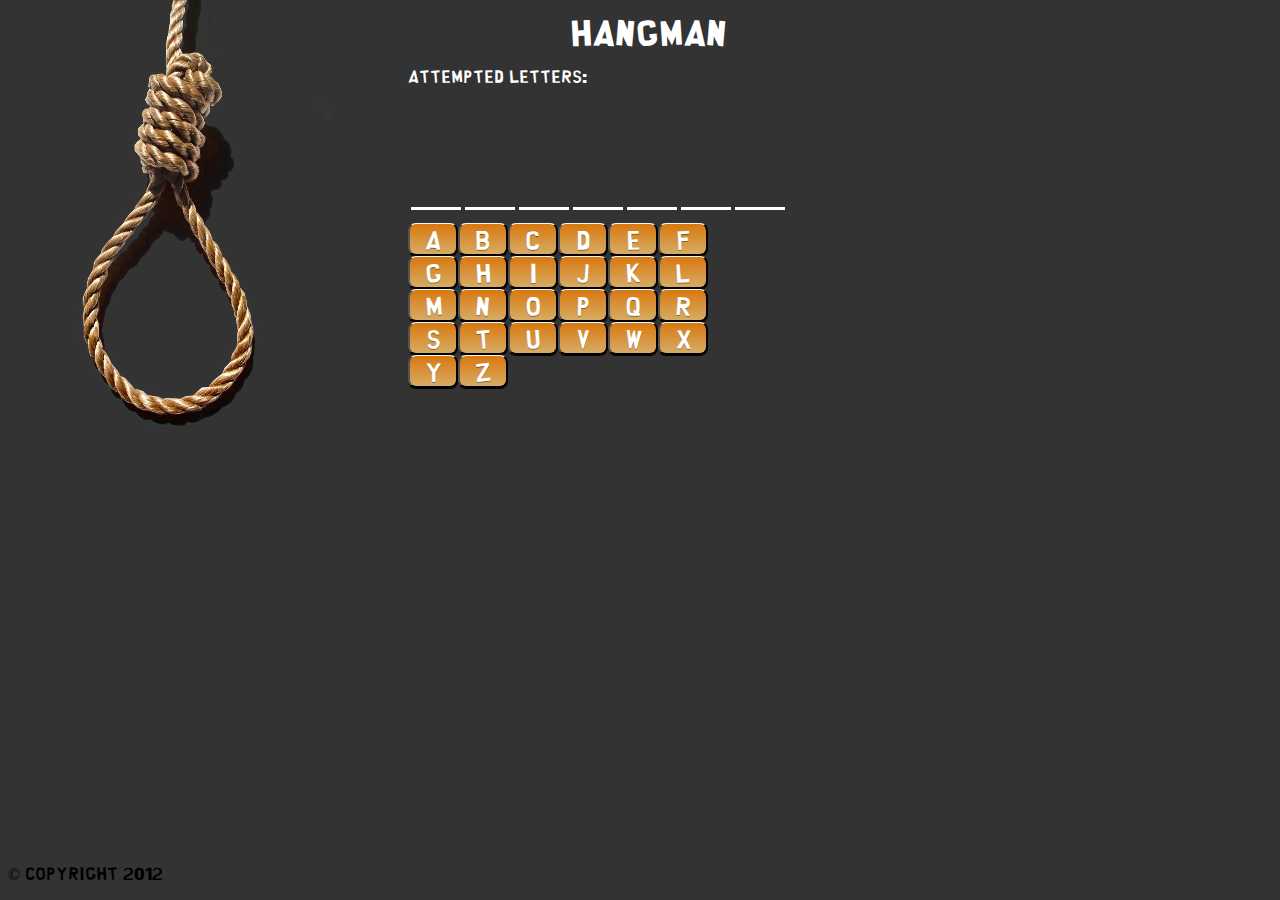
<file: javascript/Hangman/index.html>
<!DOCTYPE html>
<html lang="en">
	<head>
		<meta charset="utf-8" />

		<!-- Always force latest IE rendering engine (even in intranet) & Chrome Frame
		Remove this if you use the .htaccess -->
		<meta http-equiv="X-UA-Compatible" content="IE=edge,chrome=1" />

		<title>Hangman</title>
		<meta name="description" content="" />
		<meta name="author" content="Jeff" />

		<meta name="viewport" content="width=device-width; initial-scale=1.0" />
		<link rel="stylesheet" href="Hangman.css" />
		<!-- Replace favicon.ico & apple-touch-icon.png in the root of your domain and delete these references -->
		<link rel="shortcut icon" href="/favicon.ico" />
		<link rel="apple-touch-icon" href="/apple-touch-icon.png" />
		
    
	</head>

	<body>
		
			<header >
				<h1>Hangman</h1>

			</header>
		  
      
     
      
		<div id="noose">
			<div class="kennyContainer hidden" id="kenny6">
				<img class="kenny" src="images/KennyNoose6.png">
			</div>
			<div  class="kennyContainer hidden" id="kenny5">
				<img class="kenny" src="images/KennyNoose5.png">
			</div>
			<div class="kennyContainer hidden"  id="kenny4">
				<img class="kenny" src="images/KennyNoose4.png">
			</div>
			<div  class="kennyContainer hidden" id="kenny3">
				<img class="kenny" src="images/KennyNoose3.png">
			</div>
			<div  class="kennyContainer hidden" id="kenny2">
				<img class="kenny" src="images/KennyNoose2.png">
			</div>
			<div  class="kennyContainer hidden" id="kenny1">
				<img class="kenny" src="images/KennyNoose.png">
			</div>
		
		<img id="rope" src="images/hangmanNooseShadow450px.png" />
			</div>
			
			<div id="gamePlay">
				<div id="attemptedLettersContainer">
				Attempted Letters:
					<div id="attemptedLetters">
						<br /><br />
					</div>
				</div>
				<div id="gameBoard">
					
				</div>
				<br />
				<div id="letterButtons">
				&nbsp;
				</div>
				<audio id="killKenny" hidden="true" controls>
				  <source src="Audio/killkenny2.wav" ></source>
				  <source src="Audio/killkenny2.ogg" ></source>
				  Your browser does not support the audio tag!
				</audio>
				<audio id="opening" hidden="true" controls>
				  <source src="Audio/southParkOpen.ogg" ></source>
				  <source src="Audio/southParkOpen.wav" ></source>
				  Your browser does not support the audio tag!
				</audio>
			</div>
			
			<footer>
				 
				<p>
					&copy; Copyright 2012
				
				
				
</p>
			</footer>
		
	
	<script type="text/javascript" src="jquery-1.js"></script>	
	<script type="text/javascript" src="Hangman.js"></script>
	</body>
</html>
</file>
<file: javascript/Hangman/Hangman.css>
@keyframes nooseLoad
{
from {position:absolute;
		top:-800px;
		}
to {position:absolute;
		top:0px;}
}

@-moz-keyframes nooseLoad /* Firefox */
{
from {position:absolute;
		top:-800px;
		}
to {position:absolute;
		top:0px;}
}

@-webkit-keyframes nooseLoad /* Safari and Chrome */
{
from {position:absolute;
		top:-800px;
		}
to {position:absolute;
		top:0px;}
}

@-o-keyframes nooseLoad /* Opera */
{
from {position:absolute;
		top:-800px;
		}
to {position:absolute;
		top:0px;}
}
@font-face {
	font-family: southPark;
	src: url('Fonts/south park.ttf');
}
header{
	color:#fff;
	text-align:center;
	height:50px;
}
body {
	font-family: southPark;
	background-color: #333333;
	height: 100%;
	width:100%;
}

#noose{
	position: absolute;
	 top:0px; 
	 left: 0px; 
	 
	    animation:nooseLoad 10s;
	-moz-animation:nooseLoad 10s; /* Firefox */
	-webkit-animation:nooseLoad 10s; /* Safari and Chrome */
	-o-animation:contentnooseLoadLoad 10s; /* Opera */
}
#rope{

	z-index: -1;
}
#gamePlay{
	color:#fff;
	height: 100%;
	width:66%;
	top:50px;
	margin-left: 400px;
}
#attemptedLetters{
	font-family: southpark;
	font-size:xx-large;
	color:#f00;
}
#gameBoard{
	padding-top: 60px;
}
.flash{
	text-decoration:blink;
}
.kenny{
	position: absolute; 
	top:200px; 
	left: 50px;
	z-index: 1;
	width:70%;
	
}
.hidden{

	opacity:0;
	
}
.shown{
	transition: opacity 2s;
	opacity:1;
}

.test{
	position:absolute;
	left:910px;
}
.button.green{
	color:#009900;
}

.wordLetter{
	font-family: southPark;
	background-color:#333;
	text-align:center;
	font-size:xx-large;
	width:50px;
	color:#009900;
	border-bottom: solid #ffffff;
}
.letterButton{
	width:50px;
}
.button {
	
   border-top: 1px solid #f7f7f7;
   background: #d6ac65;
   background: -webkit-gradient(linear, left top, left bottom, from(#d9780f), to(#d6ac65));
   background: -webkit-linear-gradient(top, #d9780f, #d6ac65);
   background: -moz-linear-gradient(top, #d9780f, #d6ac65);
   background: -ms-linear-gradient(top, #d9780f, #d6ac65);
   background: -o-linear-gradient(top, #d9780f, #d6ac65);
   padding: 7.5px 15px;
   -webkit-border-radius: 8px;
   -moz-border-radius: 8px;
   border-radius: 8px;
   -webkit-box-shadow: rgba(0,0,0,1) 0 1px 0;
   -moz-box-shadow: rgba(0,0,0,1) 0 1px 0;
   box-shadow: rgba(0,0,0,1) 0 1px 0;
   text-shadow: rgba(0,0,0,.4) 0 1px 0;
   color: white;
   font-size: 24px;
  font-family: southPark;
   text-decoration: none;
   vertical-align: middle;
   }
.button:hover {
   border-top-color: #d9780f;
   background: #d9780f;
   color: #ccc;
   }
.button:active {
   border-top-color: #d9780f;
   background: #d9780f;
   }
.button:disabled{
   border-top-color: #d9780f;
   background: #333333;
   color: #ff0000;
}
footer{
	position: absolute;
	bottom:0px;
}
</file>
